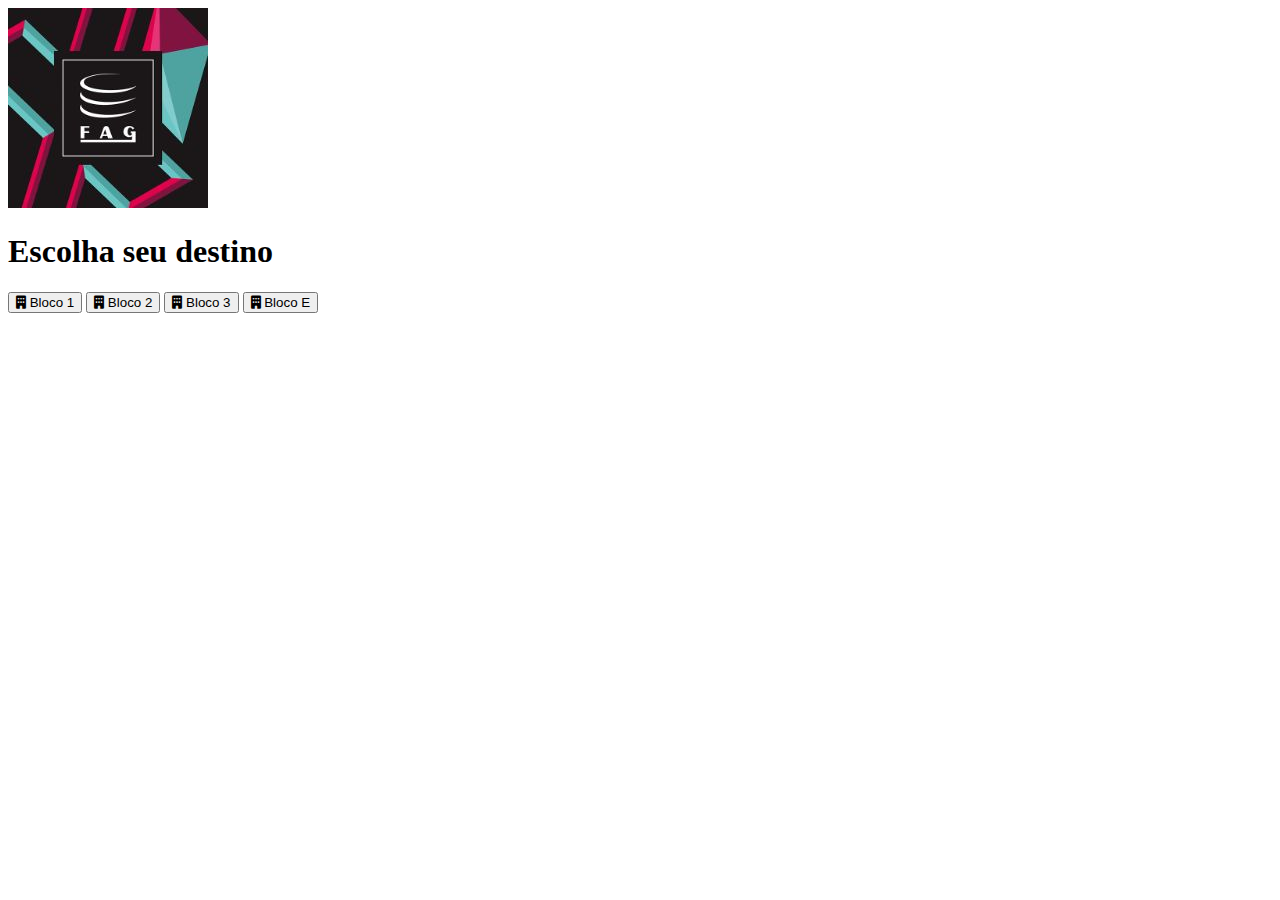
<file: index.html>
<!DOCTYPE html>
<html lang="pt-BR">
<head>
  <meta charset="UTF-8" />
  <meta name="viewport" content="width=device-width, initial-scale=1.0" />
  <title>Guia da Faculdade</title>
  <link rel="stylesheet" href="style.css" />
  <link rel="stylesheet" href="https://cdnjs.cloudflare.com/ajax/libs/font-awesome/6.4.0/css/all.min.css">
</head>
<body>
  <header>
    <img src="./download.jpeg" alt="Logo da Faculdade" class="logo">
    <h1>Escolha seu destino</h1>
  </header>
  <main>
    <div class="botoes">
      <button onclick="irPara('bloco1')"><i class="fas fa-building"></i> Bloco 1</button>
      <button onclick="irPara('bloco2')"><i class="fas fa-building"></i> Bloco 2</button>
      <button onclick="irPara('bloco3')"><i class="fas fa-building"></i> Bloco 3</button>
      <button onclick="irPara('blocoE')"><i class="fas fa-building"></i> Bloco E</button>
    </div>
  </main>
  <script>
    function irPara(destino) {
      document.body.classList.add('fade-out');
      setTimeout(() => {
        window.location.href = `mapa.html?destino=${destino}`;
      }, 300);
    }
  </script>
</body>
</html>
</file>
<file: style.css>
:root {
  --fag-primary: #000000;
  --fag-secondary: #00CED1;
  --fag-accent: #FF00FF;
  --fag-white: #FFFFFF;
  --fag-gray: #D3D3D3;
  --gradient-primary: linear-gradient(135deg, #000000 0%, #0a0a0a 100%);
  --gradient-teal: linear-gradient(135deg, #00CED1 0%, #00a8aa 100%);
  --gradient-magenta: linear-gradient(135deg, #FF00FF 0%, #cc00cc 100%);
  --shadow-soft: 0 8px 32px rgba(0, 0, 0, 0.5);
  --shadow-medium: 0 12px 48px rgba(0, 206, 209, 0.3);
  --shadow-strong: 0 20px 64px rgba(255, 0, 255, 0.25);
  --shadow-teal: 0 0 30px rgba(0, 206, 209, 0.4);
  --shadow-magenta: 0 0 30px rgba(255, 0, 255, 0.4);
}

.index-page {
  margin: 0;
  padding: 20px 10px;
  font-family: 'Poppins', -apple-system, BlinkMacSystemFont, sans-serif;
  background: #000000;
  background-attachment: fixed;
  color: #FFFFFF;
  display: flex;
  justify-content: center;
  align-items: flex-start; /* não centraliza verticalmente */
  min-height: 100vh;
  position: relative;
  box-sizing: border-box;
  background-image: 
    radial-gradient(circle at 20% 30%, rgba(0, 206, 209, 0.1) 0%, transparent 20%),
    radial-gradient(circle at 80% 70%, rgba(255, 0, 255, 0.1) 0%, transparent 25%),
    radial-gradient(circle at 50% 20%, rgba(0, 206, 209, 0.05) 0%, transparent 25%),
    radial-gradient(circle at 30% 80%, rgba(255, 0, 255, 0.05) 0%, transparent 25%);
  overflow-y: auto; /* libera rolagem */
  padding-bottom: 150px; /* espaço extra só pra rolar */
}


/* Efeito de formas geométricas animadas */
.index-page::before {
  content: '';
  position: fixed;
  top: -25%;
  left: -15%;
  width: 600px;
  height: 600px;
  background: linear-gradient(
    135deg,
    transparent 0%,
    rgba(0, 206, 209, 0.2) 30%,
    rgba(0, 206, 209, 0.3) 50%,
    rgba(0, 206, 209, 0.2) 70%,
    transparent 100%
  );
  clip-path: polygon(30% 0%, 70% 0%, 100% 30%, 100% 70%, 70% 100%, 30% 100%, 0% 70%, 0% 30%);
  animation: geometricFloat1 30s linear infinite;
  pointer-events: none;
  filter: blur(70px);
  opacity: 0.8;
}

.index-page::after {
  content: '';
  position: fixed;
  bottom: -25%;
  right: -15%;
  width: 600px;
  height: 600px;
  background: linear-gradient(
    -135deg,
    transparent 0%,
    rgba(255, 0, 255, 0.2) 35%,
    rgba(255, 0, 255, 0.3) 50%,
    rgba(255, 0, 255, 0.2) 65%,
    transparent 100%
  );
  clip-path: polygon(50% 0%, 100% 25%, 100% 75%, 50% 100%, 0% 75%, 0% 25%);
  animation: geometricFloat2 25s linear infinite;
  pointer-events: none;
  filter: blur(70px);
  opacity: 0.8;
}

.index-page::before {
  content: '';
  position: fixed;
  top: 50%;
  left: 10%;
  width: 300px;
  height: 300px;
  background: linear-gradient(
    45deg,
    transparent 0%,
    rgba(0, 206, 209, 0.15) 50%,
    transparent 100%
  );
  clip-path: circle(50% at 50% 50%);
  animation: pulse 15s ease-in-out infinite;
  pointer-events: none;
  filter: blur(40px);
  opacity: 0.6;
}

.index-page::after {
  content: '';
  position: fixed;
  bottom: 10%;
  right: 20%;
  width: 200px;
  height: 200px;
  background: linear-gradient(
    -45deg,
    transparent 0%,
    rgba(255, 0, 255, 0.15) 50%,
    transparent 100%
  );
  clip-path: polygon(50% 0%, 100% 50%, 50% 100%, 0% 50%);
  animation: float 20s ease-in-out infinite;
  pointer-events: none;
  filter: blur(30px);
  opacity: 0.6;
}

@keyframes pulse {
  0%, 100% { transform: scale(1); opacity: 0.6; }
  50% { transform: scale(1.2); opacity: 0.4; }
}

@keyframes float {
  0%, 100% { transform: translateY(0) rotate(0deg); }
  50% { transform: translateY(-20px) rotate(5deg); }
}

@keyframes geometricFloat1 {
  0% {
    opacity: 0.4;
    transform: translate(-20%, -20%) rotate(0deg) scale(1);
  }
  25% {
    opacity: 0.6;
    transform: translate(30%, -10%) rotate(90deg) scale(1.1);
  }
  50% {
    opacity: 0.7;
    transform: translate(25%, 30%) rotate(180deg) scale(1.05);
  }
  75% {
    opacity: 0.6;
    transform: translate(-15%, 25%) rotate(270deg) scale(1.08);
  }
  100% {
    opacity: 0.4;
    transform: translate(-20%, -20%) rotate(360deg) scale(1);
  }
}

@keyframes geometricFloat2 {
  0% {
    opacity: 0.4;
    transform: translate(15%, 15%) rotate(0deg) scale(1);
  }
  25% {
    opacity: 0.6;
    transform: translate(-25%, 10%) rotate(-90deg) scale(1.1);
  }
  50% {
    opacity: 0.7;
    transform: translate(-20%, -25%) rotate(-180deg) scale(1.05);
  }
  75% {
    opacity: 0.6;
    transform: translate(15%, -20%) rotate(-270deg) scale(1.08);
  }
  100% {
    opacity: 0.4;
    transform: translate(15%, 15%) rotate(-360deg) scale(1);
  }
}

.home-container {
  text-align: center;
  background: rgba(0, 0, 0, 0.8);
  backdrop-filter: blur(20px);
  -webkit-backdrop-filter: blur(20px);
  padding: 35px 30px;
  border-radius: 24px;
  box-shadow: 
    0 15px 40px rgba(0, 0, 0, 0.7),
    0 0 50px rgba(0, 206, 209, 0.25),
    0 0 60px rgba(255, 0, 255, 0.15),
    inset 0 0 40px rgba(0, 206, 209, 0.1);
  border: 1px solid rgba(255, 255, 255, 0.08);
  max-width: 400px;
  width: 100%;
  position: relative;
  z-index: 2;
  margin: 0;
  box-sizing: border-box;
  overflow: hidden;
  transform: scale(1);
  transition: all 0.3s ease;
}

/* Efeito de brilho sutil nos cantos */
.home-container::before {
  content: '';
  position: absolute;
  top: -50%;
  left: -50%;
  right: -50%;
  bottom: -50%;
  background: radial-gradient(circle, rgba(0, 206, 209, 0.05) 0%, transparent 60%);
  transform: rotate(45deg);
  pointer-events: none;
  z-index: -1;
  opacity: 0.4;
  animation: rotate 25s linear infinite;
}

@keyframes rotate {
  from { transform: rotate(0deg); }
  to { transform: rotate(360deg); }
}

.brand-logo {
  width: 80px;
  height: auto;
  margin: 0 auto 10px;
  display: block;
  border-radius: 6px;
  box-shadow: 0 4px 12px rgba(0, 0, 0, 0.5);
  border: 1px solid rgba(211, 211, 211, 0.4);
  padding: 5px;
  background: rgba(0, 0, 0, 0.3);
  animation: logoFloat 3s ease-in-out infinite;
}

@keyframes logoFloat {
  0%, 100% { transform: translateY(0px); }
  50% { transform: translateY(-10px); }
}

@keyframes shimmer {
  0% { background-position: 0% 50%; }
  100% { background-position: 200% 50%; }
}

.logo-text {
  font-size: 18px;
  font-weight: 700;
  letter-spacing: 1px;
  margin: 0;
  color: #FFFFFF;
  text-shadow: 
    0 0 15px rgba(0, 206, 209, 0.5),
    0 0 30px rgba(255, 0, 255, 0.3),
    0 2px 8px rgba(0, 0, 0, 0.5);
}

.welcome-section {
  margin-bottom: 20px;
}

.home-container h1 {
  font-size: 24px;
  font-weight: 700;
  margin: 0 0 10px 0;
  color: #FFFFFF;
  text-shadow: 
    0 0 15px rgba(0, 206, 209, 0.5),
    0 0 30px rgba(255, 0, 255, 0.4),
    0 2px 10px rgba(0, 0, 0, 0.8);
  letter-spacing: -0.5px;
  line-height: 1.3;
  position: relative;
  display: inline-block;
}

.home-container h1::after {
  content: '';
  position: absolute;
  bottom: -8px;
  left: 50%;
  transform: translateX(-50%);
  width: 60px;
  height: 2px;
  background: linear-gradient(90deg, transparent, #00CED1, #FF00FF, transparent);
  border-radius: 2px;
}

.subtitle {
  font-size: 14px;
  opacity: 0.9;
  margin: 0;
  line-height: 1.5;
  font-weight: 400;
  color: rgba(255, 255, 255, 0.9);
  max-width: 90%;
  margin: 0 auto;
  text-shadow: 0 1px 2px rgba(0, 0, 0, 0.5);
}

.buttons {
  display: flex;
  flex-direction: column;
  gap: 14px;
  margin: 25px 0 25px 0;
  position: relative;
  z-index: 1;
}

.destination-btn {
  background: rgba(0, 0, 0, 0.6) !important;
  color: #FFFFFF;
  padding: 14px 20px;
  margin: 0;
  text-decoration: none;
  display: block;
  width: 100%;
  box-sizing: border-box;
  border-radius: 14px;
  font-size: 16px;
  font-weight: 600;
  transition: all 0.3s cubic-bezier(0.4, 0, 0.2, 1);
  display: flex;
  align-items: center;
  gap: 16px;
  text-align: left;
  box-shadow: 
    0 6px 20px rgba(0, 0, 0, 0.4),
    0 0 25px rgba(0, 206, 209, 0.15),
    inset 0 1px 0 rgba(255, 255, 255, 0.1) !important;
  border: 1px solid rgba(211, 211, 211, 0.2) !important;
  backdrop-filter: blur(12px);
  -webkit-backdrop-filter: blur(12px);
  position: relative;
  overflow: hidden;
}

.destination-btn::before {
  content: '';
  position: absolute;
  top: 0;
  left: -100%;
  width: 100%;
  height: 100%;
  background: linear-gradient(90deg, 
    transparent, 
    rgba(255, 255, 255, 0.1), 
    transparent);
  transition: 0.5s;
}

.destination-btn:hover::before {
  left: 100%;
}

.destination-btn:hover {
  background: rgba(0, 0, 0, 0.7) !important;
  transform: translateY(-3px);
  box-shadow: 
    0 10px 30px rgba(0, 0, 0, 0.6),
    0 0 40px rgba(0, 206, 209, 0.3),
    0 0 50px rgba(255, 0, 255, 0.25) !important;
  border-color: rgba(255, 255, 255, 0.4) !important;
}

.destination-btn:active {
  transform: translateY(1px);
  transition: all 0.1s ease;
}

.btn-content {
  display: flex;
  flex-direction: column;
  gap: 2px;
}

.destination-btn strong {
  display: block;
  font-size: 16px;
  font-weight: 600;
}

.destination-btn small {
  display: block;
  font-size: 12px;
  opacity: 0.7;
  font-weight: 400;
}

.btn-icon {
  font-size: 24px;
  line-height: 1;
  width: 36px;
  height: 36px;
  display: flex;
  align-items: center;
  justify-content: center;
  background: rgba(0, 0, 0, 0.3);
  border-radius: 10px;
  flex-shrink: 0;
  position: relative;
  z-index: 1;
  overflow: hidden;
  box-shadow: 0 2px 10px rgba(0, 0, 0, 0.2);
}

.btn-icon::before {
  content: '';
  position: absolute;
  top: 0;
  left: 0;
  right: 0;
  bottom: 0;
  background: linear-gradient(135deg, rgba(0, 206, 209, 0.3), rgba(255, 0, 255, 0.2));
  z-index: -1;
  opacity: 0.7;
  transition: opacity 0.3s ease;
}

.destination-btn:hover .btn-icon::before {
  opacity: 1;
}

.footer-note {
  padding-top: 20px;
  margin-top: 10px;
  border-top: 1px solid rgba(255, 255, 255, 0.1);
  font-size: 12px;
  line-height: 1.5;
  font-weight: 400;
  color: rgba(255, 255, 255, 0.7);
  position: relative;
}

.footer-note::before {
  content: '';
  position: absolute;
  top: -1px;
  left: 50%;
  transform: translateX(-50%);
  width: 60px;
  height: 2px;
  background: linear-gradient(90deg, transparent, #00CED1, #FF00FF, transparent);
  border-radius: 2px;
}

.footer-note p {
  margin: 0;
}

/* ===== PÁGINA DO MAPA ===== */
.map-page {
  margin: 0;
  padding: 0;
  font-family: 'Poppins', -apple-system, BlinkMacSystemFont, sans-serif;
  overflow: hidden;
  background: #000;
}

#map {
  width: 100%;
  height: 100vh;
  position: relative;
  filter: saturate(1.1) contrast(1.1);
}

/* Header de navegação */
.nav-header {
  position: absolute;
  top: 0;
  left: 0;
  right: 0;
  z-index: 10;
  background: linear-gradient(to bottom, rgba(0, 0, 0, 0.9) 0%, rgba(0, 0, 0, 0.5) 70%, rgba(0, 0, 0, 0) 100%);
  padding: 40px 16px 16px;
  pointer-events: none;
  backdrop-filter: blur(8px);
  -webkit-backdrop-filter: blur(8px);
  transition: all 0.3s ease;
}

.nav-header-content {
  display: flex;
  align-items: center;
  gap: 16px;
  pointer-events: auto;
  max-width: 800px;
  margin: 0 auto;
  padding: 0 8px;
}

.back-btn {
  background: rgba(0, 0, 0, 0.7);
  border: none;
  border-radius: 12px;
  width: 44px;
  height: 44px;
  display: flex;
  align-items: center;
  justify-content: center;
  cursor: pointer;
  transition: all 0.3s cubic-bezier(0.4, 0, 0.2, 1);
  box-shadow: 
    0 6px 24px rgba(0, 0, 0, 0.4),
    0 0 20px rgba(0, 206, 209, 0.25),
    0 0 30px rgba(255, 0, 255, 0.15);
  color: #FFFFFF;
  backdrop-filter: blur(12px);
  -webkit-backdrop-filter: blur(12px);
  position: relative;
  overflow: hidden;
}

.back-btn::before {
  content: '';
  position: absolute;
  top: 0;
  left: 0;
  right: 0;
  bottom: 0;
  background: linear-gradient(135deg, rgba(0, 206, 209, 0.2), rgba(255, 0, 255, 0.1));
  opacity: 0.7;
  transition: opacity 0.3s ease;
}

.back-btn:hover {
  background: rgba(0, 0, 0, 0.8);
  transform: translateY(-2px) scale(1.05);
  box-shadow: 
    0 10px 30px rgba(0, 0, 0, 0.6),
    0 0 40px rgba(0, 206, 209, 0.35),
    0 0 50px rgba(255, 0, 255, 0.25);
}

.back-btn:hover::before {
  opacity: 1;
}

.back-btn:active {
  transform: scale(0.95);
}

.nav-info {
  flex: 1;
  background: transparent;
  backdrop-filter: blur(25px);
  -webkit-backdrop-filter: blur(25px);
  padding: 12px 20px;
  border-radius: 14px;
  box-shadow: 
    0 10px 30px rgba(0, 0, 0, 0.6),
    0 0 50px rgba(0, 206, 209, 0.2),
    0 0 60px rgba(255, 0, 255, 0.15);
  border: 1px solid rgba(255, 255, 255, 0.1);
  transition: all 0.3s cubic-bezier(0.4, 0, 0.2, 1);
  position: relative;
  overflow: hidden;
  display: flex;
  justify-content: space-between;
  align-items: center;
  gap: 20px;
}

.nav-info::before {
  content: '';
  position: absolute;
  top: 0;
  left: 0;
  right: 0;
  height: 2px;
  background: linear-gradient(90deg, #00CED1, #FF00FF);
  opacity: 0.7;
}

.nav-distance {
  font-size: 28px;
  font-weight: 700;
  background: linear-gradient(45deg, #00CED1, #00a8aa);
  background-clip: text;
  -webkit-background-clip: text;
  -webkit-text-fill-color: transparent;
  color: #00a8aa;
  line-height: 1;
  text-shadow: 0 2px 10px rgba(0, 206, 209, 0.3);
  letter-spacing: -0.5px;
  position: relative;
  display: flex;
  flex-direction: column;
  align-items: flex-start;
  gap: 4px;
}

.nav-distance .time {
  font-size: 16px;
  font-weight: 500;
  color: rgba(255, 255, 255, 0.9);
  display: flex;
  align-items: center;
  gap: 4px;
}

.nav-distance .time svg {
  width: 14px;
  height: 14px;
  color: #00CED1;
}

.nav-distance::after {
  content: '';
  position: absolute;
  bottom: 0;
  left: 0;
  width: 100%;
  height: 2px;
  background: linear-gradient(90deg, #00CED1, #00a8aa);
  opacity: 0.7;
  border-radius: 2px;
}

.nav-turn {
  font-size: 15px;
  font-weight: 500;
  color: rgba(255, 255, 255, 0.95);
  margin-top: 6px;
  letter-spacing: 0.3px;
  text-shadow: 0 1px 2px rgba(0, 0, 0, 0.3);
  display: flex;
  align-items: center;
  gap: 6px;
}

.nav-turn::before {
  content: '→';
  color: #00CED1;
  font-weight: bold;
  font-size: 18px;
  margin-right: 2px;
}

/* Info card */
.info-card {
  position: absolute;
  top: 120px;
  left: 16px;
  right: 16px;
  z-index: 10;
  background: rgba(255, 255, 255, 0.98);
  backdrop-filter: blur(20px);
  -webkit-backdrop-filter: blur(20px);
  border-radius: 16px;
  box-shadow: 0 8px 32px rgba(0, 0, 0, 0.12);
  animation: slideDown 0.4s ease-out forwards;
  border: 1px solid rgba(255, 255, 255, 0.25);
  max-width: 400px;
  margin: 20px auto 0;
  position: relative;
  z-index: 10;
  transform-origin: top center;
  transition: all 0.3s cubic-bezier(0.4, 0, 0.2, 1);
  overflow: hidden;
  padding: 20px;
}

.info-card::before {
  content: '';
  position: absolute;
  top: 0;
  left: 0;
  right: 0;
  height: 2px;
  background: linear-gradient(90deg, #00CED1, #FF00FF);
  opacity: 0.7;
}

.info-card-header {
  padding: 0 0 16px 0;
  border-bottom: 1px solid rgba(0, 0, 0, 0.05);
  display: flex;
  justify-content: space-between;
  align-items: center;
  margin-bottom: 16px;
  position: relative;
  background: transparent;
}

.destination-name {
  font-size: 20px;
  font-weight: 600;
  color: #1a1a1a;
  display: flex;
  align-items: center;
  gap: 10px;
  position: relative;
  padding-left: 16px;
}

.destination-name::before {
  content: '';
  position: absolute;
  left: 0;
  top: 50%;
  transform: translateY(-50%);
  width: 4px;
  height: 20px;
  background: linear-gradient(135deg, #00CED1, #00a8aa);
  border-radius: 4px;
}

.close-btn {
  background: rgba(0, 0, 0, 0.03);
  border: 1px solid rgba(0, 0, 0, 0.05);
  width: 36px;
  height: 36px;
  border-radius: 12px;
  display: flex;
  align-items: center;
  justify-content: center;
  cursor: pointer;
  transition: all 0.2s cubic-bezier(0.4, 0, 0.2, 1);
  color: #666;
}

.close-btn:hover {
  background: rgba(0, 0, 0, 0.05);
  transform: rotate(90deg);
  color: #ff3b30;
  border-color: rgba(255, 59, 48, 0.2);
}

.close-btn:active {
  transform: rotate(90deg) scale(0.95);
}

.info-card-body {
  display: grid;
  grid-template-columns: 1fr 1fr;
  gap: 0;
  padding: 16px;
}

.info-item {
  display: flex;
  align-items: center;
  padding: 16px 20px;
  margin-bottom: 10px;
  background: rgba(255, 255, 255, 0.95);
  border: 1px solid rgba(0, 0, 0, 0.05);
  border-radius: 12px;
  transition: all 0.2s cubic-bezier(0.4, 0, 0.2, 1);
  box-shadow: 0 2px 8px rgba(0, 0, 0, 0.05);
}

.info-item:last-child {
  margin-bottom: 0;
}

.info-item:hover {
  transform: translateY(-2px);
  box-shadow: 0 4px 12px rgba(0, 0, 0, 0.05);
  border-color: rgba(0, 206, 209, 0.3);
}

.info-item svg {
  width: 22px;
  height: 22px;
  margin-right: 14px;
  color: #00a8aa;
  background: rgba(0, 206, 209, 0.1);
  padding: 8px;
  border-radius: 10px;
  transition: all 0.2s ease;
}

.info-label {
  font-size: 13px;
  color: #666;
  margin-bottom: 4px;
  font-weight: 500;
  letter-spacing: 0.3px;
}

.info-value {
  font-size: 18px;
  font-weight: 600;
  color: #1a1a1a;
  letter-spacing: -0.3px;
  background: linear-gradient(45deg, #00a8aa, #00CED1);
  -webkit-background-clip: text;
  background-clip: text;
  -webkit-text-fill-color: transparent;
  text-shadow: 0 2px 10px rgba(0, 206, 209, 0.1);
  transition: all 0.3s ease;
}

.info-item:last-child svg {
  color: #FF00FF;
  filter: drop-shadow(0 2px 4px rgba(255, 0, 255, 0.3));
}

.info-item:last-child .info-value {
  color: #00a8aa;
  font-size: 20px;
  font-weight: 700;
  text-shadow: 
    0 2px 4px rgba(0, 168, 170, 0.2);
  position: relative;
  display: inline-block;
  padding: 2px 8px;
  border-radius: 6px;
  background: rgba(0, 206, 209, 0.1);
}

.info-item:last-child:hover {
  background: rgba(255, 0, 255, 0.1);
}

/* Botões flutuantes */
.floating-actions {
  position: fixed;
  bottom: 30px;
  left: 0;
  right: 0;
  display: flex;
  justify-content: center;
  z-index: 1000;
  padding: 0 20px;
  max-width: 500px;
  margin: 0 auto;
  animation: fadeInUp 0.5s ease-out forwards;
  transition: all 0.3s ease;
  pointer-events: auto;
}

@keyframes fadeInUp {
  to {
    opacity: 1;
    transform: translateY(0);
  }
}

.action-btn {
  background: white;
  border: none;
  border-radius: 50px;
  padding: 16px 28px;
  font-size: 16px;
  font-weight: 600;
  font-family: 'Poppins', sans-serif;
  cursor: pointer;
  display: flex;
  align-items: center;
  justify-content: center;
  gap: 10px;
  color: white;
  min-width: 220px;
  position: relative;
  overflow: hidden;
  transition: all 0.3s cubic-bezier(0.4, 0, 0.2, 1);
  box-shadow: 
    0 8px 24px rgba(0, 0, 0, 0.2),
    0 0 40px rgba(0, 206, 209, 0.3);
  border: 1px solid rgba(255, 255, 255, 0.2);
  backdrop-filter: blur(10px);
  -webkit-backdrop-filter: blur(10px);
  pointer-events: auto;
  -webkit-tap-highlight-color: transparent;
  user-select: none;
  -webkit-user-select: none;
  -moz-user-select: none;
  -ms-user-select: none; 
}

.primary-btn {
  background: linear-gradient(135deg, #00a8aa, #00CED1);
}

.primary-btn:hover {
  background: linear-gradient(135deg, #00b9bb, #00d7da);
  transform: translateY(-3px);
  box-shadow: 
    0 12px 30px rgba(0, 0, 0, 0.3),
    0 0 60px rgba(0, 206, 209, 0.5),
    0 0 80px rgba(0, 206, 209, 0.3);
}

.primary-btn:active {
  transform: translateY(1px);
  box-shadow: 
    0 4px 12px rgba(0, 0, 0, 0.3),
    0 0 40px rgba(0, 206, 209, 0.2);
}

/* Efeito de brilho ao redor do botão */
.primary-btn::before {
  content: '';
  position: absolute;
  top: 0;
  left: 0;
  right: 0;
  bottom: 0;
  background: linear-gradient(135deg, rgba(255, 255, 255, 0.2), transparent);
  opacity: 0;
  transition: opacity 0.3s ease;
}

.primary-btn:hover::before {
  opacity: 1;
}

/* Estado ativo (navegação em andamento) */
.primary-btn.navigating {
  background: linear-gradient(135deg, #ff3b30, #ff5e57);
  animation: pulse 2s infinite;
}

.primary-btn.navigating:hover {
  background: linear-gradient(135deg, #ff4d43, #ff6b63);
  box-shadow: 
    0 12px 30px rgba(0, 0, 0, 0.3),
    0 0 60px rgba(255, 59, 48, 0.5),
    0 0 80px rgba(255, 59, 48, 0.3);
}

.primary-btn.navigating:active {
  transform: translateY(1px);
  box-shadow: 
    0 4px 12px rgba(0, 0, 0, 0.3),
    0 0 30px rgba(255, 59, 48, 0.4);
}

@keyframes pulse {
  0% {
    box-shadow: 
      0 0 0 0 rgba(255, 59, 48, 0.7),
      0 12px 30px rgba(0, 0, 0, 0.3);
  }
  70% {
    box-shadow: 
      0 0 0 15px rgba(255, 59, 48, 0),
      0 12px 30px rgba(0, 0, 0, 0.3);
  }
  100% {
    box-shadow: 
      0 0 0 0 rgba(255, 59, 48, 0),
      0 12px 30px rgba(0, 0, 0, 0.3);
  }
}

.action-btn svg {
  flex-shrink: 0;
}

/* ===== RESPONSIVIDADE ===== */
@media (max-width: 768px) {
  /* Página inicial */
  .home-container {
    padding: 30px 24px;
    margin: 16px;
    border-radius: 20px;
  }

  .brand-logo {
    width: 90px;
  }

  .logo-text {
    font-size: 16px;
  }

  .home-container h1 {
    font-size: 24px;
  }

  .subtitle {
    font-size: 13px;
  }

  .destination-btn {
    padding: 16px 20px;
    gap: 14px;
  }

  .btn-icon {
    font-size: 24px;
    width: 36px;
  }

  /* Formas geométricas menores em tablet */
  .index-page::before {
    width: 400px;
    height: 400px;
    top: -15%;
    left: -15%;
  }

  .index-page::after {
    width: 400px;
    height: 400px;
    bottom: -15%;
    right: -15%;
  }

  /* Página do mapa */
  .nav-header {
    padding: 44px 12px 12px;
  }

  .nav-info {
    padding: 12px 16px;
    border-radius: 16px;
  }

  .nav-distance {
    font-size: 24px;
  }

  .nav-turn {
    font-size: 13px;
  }

  .info-card {
    top: 100px;
    left: 12px;
    right: 12px;
    border-radius: 16px;
  }

  .info-card-header {
    padding: 14px 16px;
  }

  .destination-name {
    font-size: 16px;
  }

  .info-card-body {
    padding: 12px;
  }

  .info-item {
    padding: 10px;
    gap: 10px;
  }

  .info-item svg {
    width: 20px;
    height: 20px;
  }

  .info-value {
    font-size: 16px;
  }

  .floating-actions {
    bottom: 24px;
    left: 12px;
    right: 12px;
    transform: none;
    flex-direction: column;
    gap: 12px;
  }

  .action-btn {
    width: 100%;
    padding: 16px 24px;
    font-size: 15px;
    border-radius: 50px;
    justify-content: center;
  }

  .action-btn svg {
    width: 24px;
    height: 24px;
  }
}

@media (max-width: 480px) {
  .index-page {
    padding: 12px;
  }

  /* Formas geométricas menores em mobile pequeno */
  .index-page::before {
    width: 350px;
    height: 350px;
    top: -12%;
    left: -18%;
  }

  .index-page::after {
    width: 350px;
    height: 350px;
    bottom: -12%;
    right: -18%;
  }

  .home-container {
    padding: 24px 16px;
  }

  .logo-text {
    font-size: 14px;
    letter-spacing: 1px;
  }

  .home-container h1 {
    font-size: 20px;
    margin-bottom: 8px;
  }

  .subtitle {
    font-size: 12px;
  }

  .destination-btn {
    padding: 14px 16px;
  }

  .destination-btn strong {
    font-size: 15px;
  }

  .destination-btn small {
    font-size: 11px;
  }

  .footer-note {
    font-size: 12px;
    padding-top: 16px;
  }

  .action-btn span {
    font-size: 14px;
  }
}

/* ===== ANIMAÇÕES EXTRAS ===== */
@keyframes pulse {
  0%, 100% {
    opacity: 1;
  }
  50% {
    opacity: 0.7;
  }
}

@keyframes bounce {
  0%, 100% {
    transform: translateY(0);
  }
  50% {
    transform: translateY(-8px);
  }
}

/* Melhorias de acessibilidade */
@media (prefers-reduced-motion: reduce) {
  *,
  *::before,
  *::after {
    animation-duration: 0.01ms !important;
    animation-iteration-count: 1 !important;
    transition-duration: 0.01ms !important;
  }
}

/* Modo escuro (opcional) */
@media (prefers-color-scheme: dark) {
  .nav-info,
  .info-card {
    background: rgba(15, 15, 15, 0.9);
    color: white;
  }
  
  .nav-info {
    border-color: rgba(255, 255, 255, 0.08);
  }
  
  .info-card {
    border-color: rgba(255, 255, 255, 0.08);
    background: rgba(15, 15, 15, 0.85);
  }
  
  .info-card-header {
    background: rgba(0, 0, 0, 0.2);
  }
  
  .info-item {
    background: rgba(255, 255, 255, 0.03);
    border-color: rgba(255, 255, 255, 0.03);
  }
  
  .info-item:hover {
    background: rgba(255, 255, 255, 0.05);
    border-color: rgba(255, 255, 255, 0.05);
  }
  
  .action-btn {
    background: linear-gradient(135deg, #00999b, #00b9bb);
  }
  
  .action-btn:hover {
    background: linear-gradient(135deg, #00a8aa, #00c9cb);
  }
  
  .back-btn {
    background: rgba(0, 0, 0, 0.6);
  }
  
  .back-btn:hover {
    background: rgba(0, 0, 0, 0.7);
  }
}
</file>
